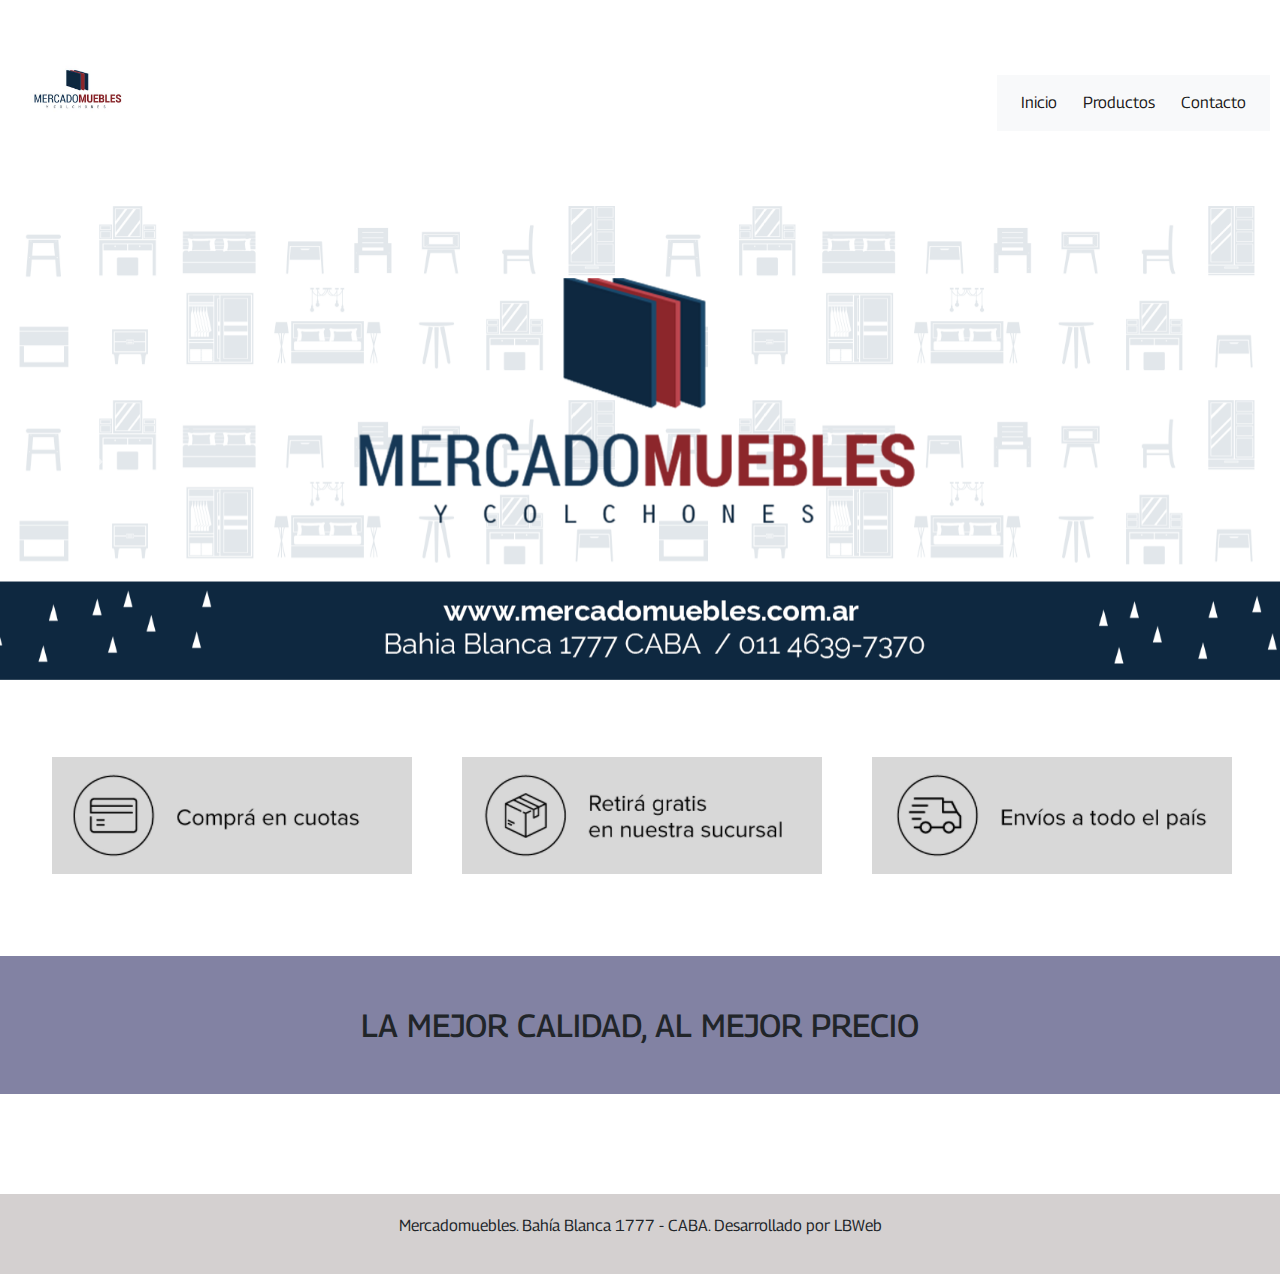
<file: index.html>
<!DOCTYPE html>
<html lang="en">
<head>
  <meta charset="UTF-8">
  <meta http-equiv="X-UA-Compatible" content="IE=edge">
  <meta name="viewport" content="width=device-width, initial-scale=1.0">
  <link rel="preconnect" href="https://fonts.googleapis.com">
  <link rel="preconnect" href="https://fonts.gstatic.com" crossorigin>  
  <link href="https://fonts.googleapis.com/css2?family=Georama:wght@200&display=swap" rel="stylesheet">
  <link rel="stylesheet" href="scss/styles.css">
  <link rel="preconnect" href="https://fonts.googleapis.com">
  <link rel="preconnect" href="https://fonts.gstatic.com" crossorigin>  
  <link href="https://fonts.googleapis.com/css2?family=Georama:wght@200;300&display=swap" rel="stylesheet">
  <link rel="preconnect" href="https://fonts.googleapis.com">
  <link rel="preconnect" href="https://fonts.gstatic.com" crossorigin>    
  <link href="https://fonts.googleapis.com/css2?family=Acme&display=swap" rel="stylesheet">
  <link rel="stylesheet" href="./assets/css/bootstrap-grid.css">
  <link rel="stylesheet" href="./assets/css/bootstrap-reboot.css">
  <link rel="stylesheet" href="./assets/css/bootstrap.css">
  <link rel="stylesheet" href="./assets/js/bootstrap.bundle.js">
  <link rel="stylesheet" href="./assets/js/bootstrap.js">
  <title>Mercadomuebles</title>
</head>
<body>
  <header class="header">
    <nav class="navbar">
      <a class="navbar-brand" href="./index.html">
        <img src="./imagenes/mercadomuebles.jpg" width="100" height="100" alt="logomm" style="margin-top: 30px;">
      </a>
    </nav>
    <!-- <div class="logo">
      <a href="./index.html"> <img src="./imagenes/mercadomuebles.jpg" alt="logomm" height="150vh"></a>
    </div> -->
    <nav class="navbar navbar-expand-lg navbar-light bg-light style="background-color: #e3f2fd;">
      <button class="navbar-toggler" type="button" data-toggle="collapse" data-target="#navbarTogglerDemo01" aria-controls="navbarTogglerDemo01" aria-expanded="false" aria-label="Toggle navigation">
        <span class="navbar-toggler-icon"></span>
      </button>
      <div class="collapse navbar-collapse" id="navbarTogglerDemo01">
        <ul class="navbar-nav mr-auto mt-2 mt-lg-0">
          <li class="nav-item active">
            <a class="nav-link" href="./index.html">Inicio <span class="sr-only">(current)</span></a>
          </li>
          <li class="nav-item active">
            <a class="nav-link" href="./productos.html">Productos <span class="sr-only">(current)</span></a>
          </li>
          <li class="nav-item active">
            <a class="nav-link" href="./contacto.html">Contacto <span class="sr-only">(current)</span></a>
          </li>
      </div>
    </nav>
</header>
<main> 
  <div id="carouselExampleIndicators" class="carousel slide" data-ride="carousel">
    <ol class="carousel-indicators">
      <li data-target="#carouselExampleIndicators" data-slide-to="0" class="active"></li>
      <li data-target="#carouselExampleIndicators" data-slide-to="1"></li>
      <li data-target="#carouselExampleIndicators" data-slide-to="2"></li>
    </ol>
    <div class="carousel-inner">
      <div class="carousel-item active">
        <img class="d-block w-100" src="./imagenes/cimater.png" alt="First slide">
      </div>
      <div class="carousel-item">
        <img class="d-block w-100" src="./imagenes/road-238458_1920.jpg" alt="Second slide" height="500vh">
        <div class="carousel-caption d-none d-md-block">
          <h3>HACEMOS ENVÍOS A TODO EL PAÍS</h3>
        </div>
      </div>
      <div class="carousel-item">
        <img class="d-block w-100" src="./imagenes/BBVA-CompraOnline-0107-1920x1180.jpg" alt="Third slide" height="500vh">
        <div class="carousel-caption d-none d-md-block">
          <h3>COMPRÁ ONLINE DESDE TU CASA</h3>
        </div>
      </div>
    </div>
    <a class="carousel-control-prev" href="#carouselExampleIndicators" role="button" data-slide="prev">
      <span class="carousel-control-prev-icon" aria-hidden="true"></span>
      <span class="sr-only">Previous</span>
    </a>
    <a class="carousel-control-next" href="#carouselExampleIndicators" role="button" data-slide="next">
      <span class="carousel-control-next-icon" aria-hidden="true"></span>
      <span class="sr-only">Next</span>
    </a>
  </div>
  <!-- <div class="home">
    <div class="home-texto">
        <h1 class="hide">
            <span class="texto">Comprá online</span>
        </h1>
        <h1 class="hide">
            <span class="texto">Sin moverte de tu casa</span>
        </h1>
    </div>
    <div class="slider"></div> -->
  <section>
    <div class="cuotasimg">
      <img src="./imagenes/cuptas.PNG" alt="cuotas">
    </div>
    <h2>LA MEJOR CALIDAD, AL MEJOR PRECIO</h2>
    </section>
    <footer>
      <p class="text-center">Mercadomuebles. Bahía Blanca 1777 - CABA. Desarrollado por LBWeb</p>
    </footer>
  </main>
  <script src="https://code.jquery.com/jquery-3.5.1.slim.min.js" integrity="sha384-DfXdz2htPH0lsSSs5nCTpuj/zy4C+OGpamoFVy38MVBnE+IbbVYUew+OrCXaRkfj" crossorigin="anonymous"></script>
  <script src="https://cdn.jsdelivr.net/npm/popper.js@1.16.0/dist/umd/popper.min.js" integrity="sha384-Q6E9RHvbIyZFJoft+2mJbHaEWldlvI9IOYy5n3zV9zzTtmI3UksdQRVvoxMfooAo" crossorigin="anonymous"></script>
  <script src="https://stackpath.bootstrapcdn.com/bootstrap/4.5.0/js/bootstrap.min.js" integrity="sha384-OgVRvuATP1z7JjHLkuOU7Xw704+h835Lr+6QL9UvYjZE3Ipu6Tp75j7Bh/kR0JKI" crossorigin="anonymous"></script>
  <script src="/javascript/index.js"></script>
</body>
</html>
</file>
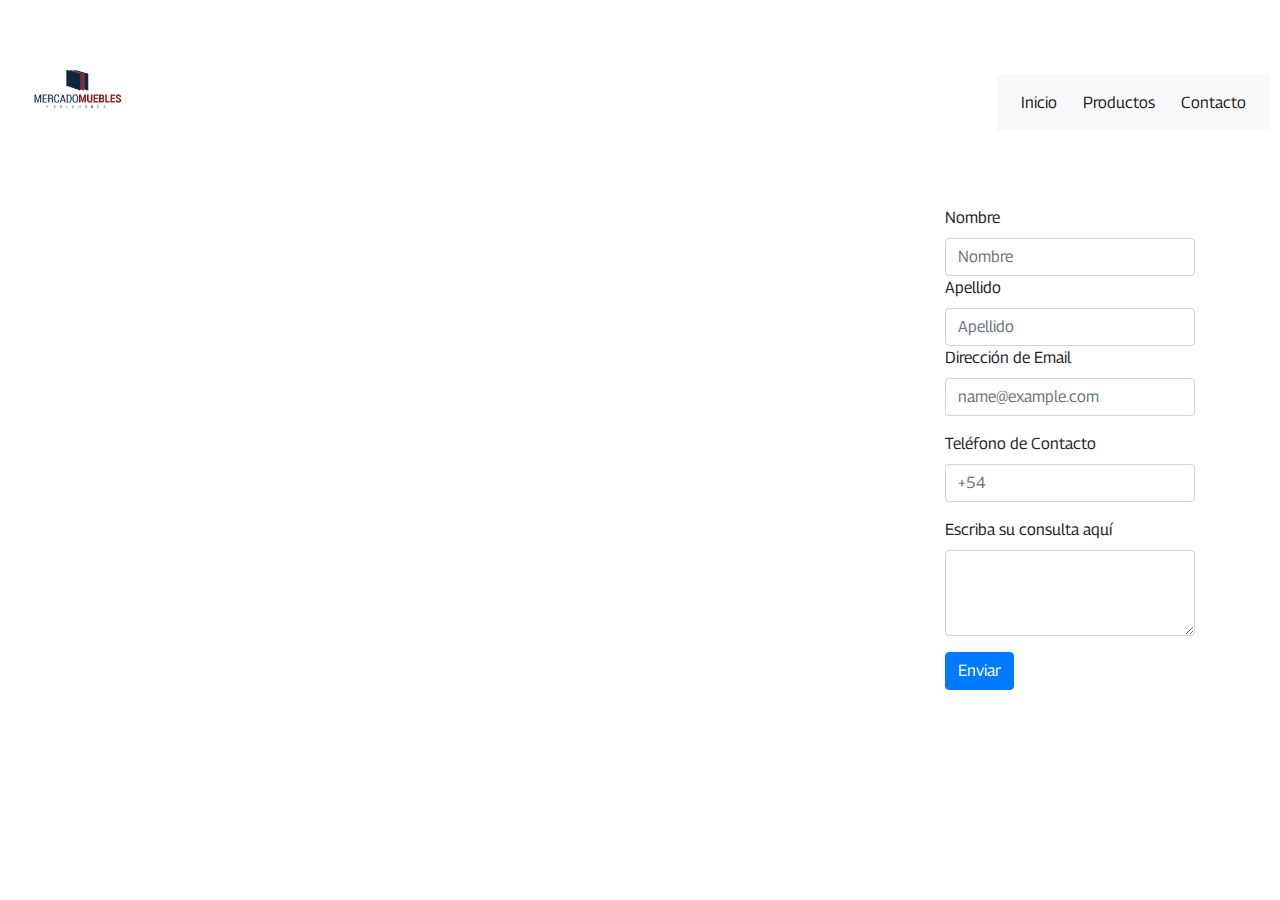
<file: contacto.html>
<!DOCTYPE html>
<html lang="en">
<head>
  <meta charset="UTF-8">
  <meta http-equiv="X-UA-Compatible" content="IE=edge">
  <meta name="viewport" content="width=device-width, initial-scale=1.0">
  <link rel="preconnect" href="https://fonts.googleapis.com">
  <link rel="preconnect" href="https://fonts.gstatic.com" crossorigin>  
  <link href="https://fonts.googleapis.com/css2?family=Georama:wght@200&display=swap" rel="stylesheet">
  <link rel="stylesheet" href="scss/styles.css">
  <link rel="preconnect" href="https://fonts.googleapis.com">
  <link rel="preconnect" href="https://fonts.gstatic.com" crossorigin>  
  <link href="https://fonts.googleapis.com/css2?family=Georama:wght@200;300&display=swap" rel="stylesheet">
  <link rel="stylesheet" href="./assets/css/bootstrap-grid.css">
  <link rel="stylesheet" href="./assets/css/bootstrap-reboot.css">
  <link rel="stylesheet" href="./assets/css/bootstrap.css">
  <link rel="stylesheet" href="./assets/js/bootstrap.bundle.js">
  <link rel="stylesheet" href="./assets/js/bootstrap.js">
  <title>Mercadomuebles</title>
</head>
<body>
  <header class="header">
    <nav class="navbar">
      <a class="navbar-brand" href="./index.html">
        <img src="./imagenes/mercadomuebles.jpg" width="100" height="100" alt="logomm" style="margin-top: 30px;">
      </a>
    </nav>
    <!-- <div class="logo">
      <a href="./index.html"> <img src="./imagenes/mercadomuebles.jpg" alt="logomm" height="150vh"></a>
    </div> -->
    <nav class="navbar navbar-expand-lg navbar-light bg-light style="background-color: #e3f2fd;">
      <button class="navbar-toggler" type="button" data-toggle="collapse" data-target="#navbarTogglerDemo01" aria-controls="navbarTogglerDemo01" aria-expanded="false" aria-label="Toggle navigation">
        <span class="navbar-toggler-icon"></span>
      </button>
      <div class="collapse navbar-collapse" id="navbarTogglerDemo01">
        <ul class="navbar-nav mr-auto mt-2 mt-lg-0">
          <li class="nav-item active">
            <a class="nav-link" href="./index.html">Inicio <span class="sr-only">(current)</span></a>
          </li>
          <li class="nav-item active">
            <a class="nav-link" href="./productos.html">Productos <span class="sr-only">(current)</span></a>
          </li>
          <li class="nav-item active">
            <a class="nav-link" href="./contacto.html">Contacto <span class="sr-only">(current)</span></a>
          </li>
      </div>
    </nav>
</header>
<main>
</main>
<div class="container">
    <div class="container1">
      <iframe src="https://www.google.com/maps/embed?pb=!1m18!1m12!1m3!1d3283.46594096918!2d-58.49543258502042!3d-34.61766388045594!2m3!1f0!2f0!3f0!3m2!1i1024!2i768!4f13.1!3m3!1m2!1s0x95bcc9db11f114c7%3A0x455bd0ad26b3305d!2sMercadomuebles!5e0!3m2!1ses-419!2sar!4v1629900508563!5m2!1ses-419!2sar" width="600" height="450" style="border:0;" allowfullscreen="" loading="lazy"></iframe>
    </div>
    <div class="container2">
      <form method="POST" id="formulario" name="contactForm" class="contactForm">
        <div class="form-row">
          <div class="col-12 .col-md-8">
            <label for="validationCustom01">Nombre</label>
            <input type="text" class="form-control" id="validationCustom01" placeholder="Nombre" value="" required>
            <div class="valid-feedback">
              Ok!
            </div>
          </div>
          <div class="col-12 .col-md-8">
            <label for="validationCustom02">Apellido</label>
            <input type="text" class="form-control" id="validationCustom02" placeholder="Apellido" value="" required>
            <div class="valid-feedback">
              Ok!
            </div>
          </div>
        </div>
        <div class="form-group">
          <label for="exampleFormControlInput1">Dirección de Email</label>
          <input type="email" class="form-control" id="exampleFormControlInput1" placeholder="name@example.com">
        </div>
        <div class="form-group">
          <label for="exampleFormControlInput2">Teléfono de Contacto</label>
          <input type="text" class="form-control" id="exampleFormControlInput2" placeholder="+54">
        </div>
        <div class="form-group">
          <label for="exampleFormControlTextarea1">Escriba su consulta aquí</label>
          <textarea class="form-control" id="exampleFormControlTextarea1" rows="3"></textarea>
        </div>
        <button class="btn btn-primary" type="submit" id="btnSubmit">Enviar</button>
      </form>
    </div>
  </div>
  <script src="https://code.jquery.com/jquery-3.5.1.slim.min.js" integrity="sha384-DfXdz2htPH0lsSSs5nCTpuj/zy4C+OGpamoFVy38MVBnE+IbbVYUew+OrCXaRkfj" crossorigin="anonymous"></script>
  <script src="./javascript/contacto.js"></script>
</main>
</body>
</html>
</file>
<file: scss/styles.css>
* {
  -webkit-box-sizing: border-box;
          box-sizing: border-box;
  margin: 0;
  font-family: 'Georama', sans-serif;
}

a:visited a:link {
  text-decoration: none;
}

html {
  font-size: 100%;
}

li a:hover {
  color: #8282a3;
}

nav ul li a {
  padding: 7px 7px;
  border-radius: 3px;
}

a.active, a:hover {
  background-color: #8282a3;
  -webkit-transition: .5s;
  transition: .5s;
}

.cuotasimg {
  display: -webkit-box;
  display: -ms-flexbox;
  display: flex;
  -webkit-box-orient: horizontal;
  -webkit-box-direction: normal;
      -ms-flex-direction: row;
          flex-direction: row;
  -webkit-box-pack: center;
      -ms-flex-pack: center;
          justify-content: center;
  margin-top: 20px;
  margin-bottom: 20px;
}

h1 {
  display: -webkit-box;
  display: -ms-flexbox;
  display: flex;
  -webkit-box-orient: horizontal;
  -webkit-box-direction: normal;
      -ms-flex-direction: row;
          flex-direction: row;
  -webkit-box-pack: center;
      -ms-flex-pack: center;
          justify-content: center;
  color: #20205c;
  font-weight: bolder;
  margin-bottom: 30px;
  padding: 70px;
}

h3 {
  display: -webkit-box;
  display: -ms-flexbox;
  display: flex;
  -webkit-box-orient: horizontal;
  -webkit-box-direction: normal;
      -ms-flex-direction: row;
          flex-direction: row;
  -webkit-box-pack: center;
      -ms-flex-pack: center;
          justify-content: center;
  color: white;
  background-color: #20205c;
  padding: 30px;
}

footer {
  display: -webkit-box;
  display: -ms-flexbox;
  display: flex;
  -webkit-box-orient: horizontal;
  -webkit-box-direction: normal;
      -ms-flex-direction: row;
          flex-direction: row;
  -webkit-box-pack: center;
      -ms-flex-pack: center;
          justify-content: center;
  justify-items: center;
  background-color: rgba(184, 178, 178, 0.604);
  margin-top: 100px;
  padding: 20px;
}

.header {
  display: -webkit-box;
  display: -ms-flexbox;
  display: flex;
  -webkit-box-orient: horizontal;
  -webkit-box-direction: normal;
      -ms-flex-direction: row;
          flex-direction: row;
  -webkit-box-pack: justify;
      -ms-flex-pack: justify;
          justify-content: space-between;
  -webkit-box-align: center;
      -ms-flex-align: center;
          align-items: center;
  color: rgba(0, 0, 0, 0.733);
  margin: 0 10px 0 10px;
  font-family: 'Roboto', sans-serif;
  -ms-flex-wrap: wrap;
      flex-wrap: wrap;
}

nav ul {
  display: -webkit-box;
  display: -ms-flexbox;
  display: flex;
  -webkit-box-orient: horizontal;
  -webkit-box-direction: normal;
      -ms-flex-direction: row;
          flex-direction: row;
  gap: 10px;
  font-family: 'Georama', sans-serif;
  color: #20205c;
  list-style: none;
  -ms-flex-wrap: wrap;
      flex-wrap: wrap;
}

li a:hover {
  color: #8282a3;
}

nav ul li a {
  padding: 7px 7px;
  border-radius: 3px;
}

a.active, a:hover {
  background-color: #8282a3;
  -webkit-transition: .5s;
  transition: .5s;
}

h2 {
  display: -webkit-box;
  display: -ms-flexbox;
  display: flex;
  -webkit-box-orient: horizontal;
  -webkit-box-direction: normal;
      -ms-flex-direction: row;
          flex-direction: row;
  -webkit-box-pack: center;
      -ms-flex-pack: center;
          justify-content: center;
  color: white;
  font-weight: bolder;
  background-color: #8282a3;
  padding: 50px;
}

h4 {
  margin-bottom: 10px;
}

h3 {
  margin-bottom: 10px;
}

span {
  font-weight: bold;
}

#productosContenedor {
  display: -webkit-box;
  display: -ms-flexbox;
  display: flex;
  -webkit-box-orient: horizontal;
  -webkit-box-direction: normal;
      -ms-flex-direction: row;
          flex-direction: row;
  -webkit-box-pack: center;
      -ms-flex-pack: center;
          justify-content: center;
  -webkit-box-align: stretch;
      -ms-flex-align: stretch;
          align-items: stretch;
  -ms-flex-wrap: wrap;
      flex-wrap: wrap;
}

td {
  padding: 5px;
}

th {
  padding-bottom: 10px;
}

img {
  margin-bottom: 50px;
}

.cart {
  padding: 20px;
  color: white;
  display: -webkit-box;
  display: -ms-flexbox;
  display: flex;
  -webkit-box-orient: vertical;
  -webkit-box-direction: normal;
      -ms-flex-direction: column;
          flex-direction: column;
  -ms-flex-wrap: wrap;
      flex-wrap: wrap;
  -webkit-box-pack: left;
      -ms-flex-pack: left;
          justify-content: left;
  margin-top: 0px;
  margin-bottom: 70px;
  margin-right: 600px;
  background: #8282a3;
}

.cartNombre {
  color: #8282a3;
  display: -webkit-box;
  display: -ms-flexbox;
  display: flex;
  -webkit-box-pack: left;
      -ms-flex-pack: left;
          justify-content: left;
  padding: 10px;
}

.open-modal {
  font-weight: bold;
  background: var(--blue);
  color: var(--white);
  padding: .75rem 1.75rem;
  margin-bottom: 1rem;
  border-radius: 5px;
}

.modal {
  position: fixed;
  top: 0;
  left: 0;
  right: 0;
  bottom: 0;
  display: -webkit-box;
  display: -ms-flexbox;
  display: flex;
  -webkit-box-align: center;
      -ms-flex-align: center;
          align-items: center;
  -webkit-box-pack: center;
      -ms-flex-pack: center;
          justify-content: center;
  padding: 1rem;
  background: var(--black);
  cursor: pointer;
  visibility: hidden;
  opacity: 0;
  -webkit-transition: all 0.35s ease-in;
  transition: all 0.35s ease-in;
}

.modal-dialog {
  position: relative;
  max-width: 800px;
  max-height: 80vh;
  border-radius: 5px;
  background: var(--white);
  overflow: auto;
  cursor: default;
}

.modal {
  visibility: hidden;
  opacity: 0;
  -webkit-transition: all 0.35s ease-in;
  transition: all 0.35s ease-in;
}

.modal.is-visible {
  visibility: visible;
  opacity: 1;
}

.header {
  display: -webkit-box;
  display: -ms-flexbox;
  display: flex;
  -webkit-box-orient: horizontal;
  -webkit-box-direction: normal;
      -ms-flex-direction: row;
          flex-direction: row;
  -webkit-box-pack: justify;
      -ms-flex-pack: justify;
          justify-content: space-between;
  -webkit-box-align: center;
      -ms-flex-align: center;
          align-items: center;
  color: rgba(0, 0, 0, 0.733);
  margin: 0 10px 0 10px;
  font-family: 'Roboto', sans-serif;
  -ms-flex-wrap: wrap;
      flex-wrap: wrap;
}

nav ul {
  display: -webkit-box;
  display: -ms-flexbox;
  display: flex;
  -webkit-box-orient: horizontal;
  -webkit-box-direction: normal;
      -ms-flex-direction: row;
          flex-direction: row;
  gap: 10px;
  font-family: 'Georama', sans-serif;
  color: #20205c;
  list-style: none;
  -ms-flex-wrap: wrap;
      flex-wrap: wrap;
}

li a:hover {
  color: rgba(163, 13, 13, 0.932);
}

nav ul li a {
  padding: 7px 7px;
  border-radius: 3px;
}

a.active, a:hover {
  background-color: rgba(224, 155, 155, 0.932);
  -webkit-transition: .5s;
  transition: .5s;
}

.container {
  display: -ms-grid;
  display: grid;
  -ms-grid-columns: 2fr;
      grid-template-columns: 2fr;
      grid-template-areas: 'container1 container2';
}

.container1 {
  -ms-grid-row: 1;
  -ms-grid-column: 1;
  grid-area: container1;
  justify-items: stretch;
}

.container2 {
  -ms-grid-row: 1;
  -ms-grid-column: 2;
  grid-area: container2;
  justify-items: stretch;
}

@media (max-width: 991px) {
  .container1 {
    display: none;
  }
}
</file>
